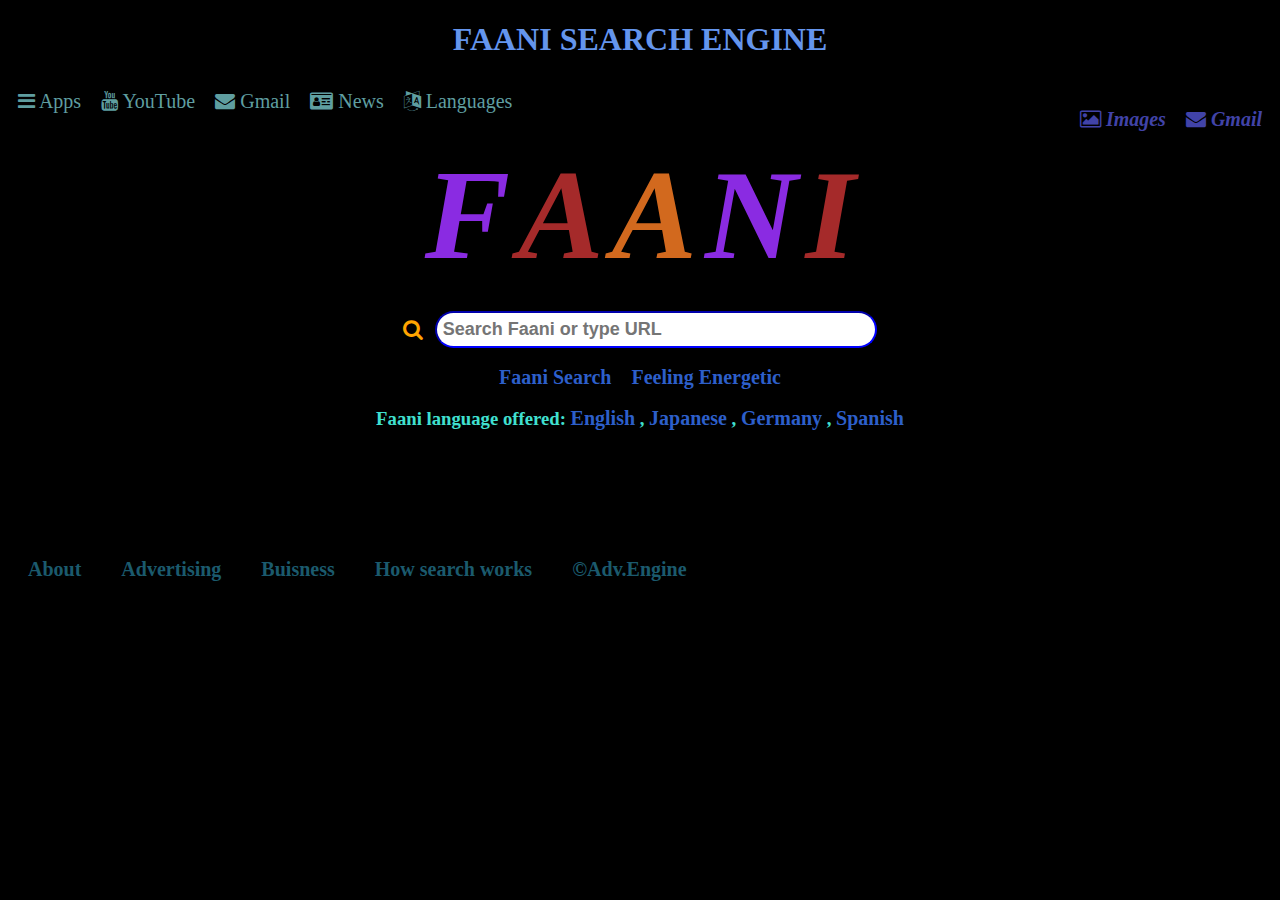
<file: index.html>
<!DOCTYPE html>
<html lang="en">

<head>
    <meta charset="UTF-8">
    <meta http-equiv="X-UA-Compatible" content="IE=edge">
    <meta name="viewport" content="width=device-width, initial-scale=1.0">
    <title>Faani</title>
    <link rel="stylesheet" href="style.css">
    <link rel="apple-touch-icon" sizes="180x180" href="favicon/apple-touch-icon.png">
    <link rel="icon" type="image/png" sizes="32x32" href="favicon/favicon-32x32.png">
    <link rel="icon" type="image/png" sizes="16x16" href="favicon/favicon-16x16.png">
    <link rel="manifest" href="favicon/site.webmanifest">
    <link rel="stylesheet" href="https://cdnjs.cloudflare.com/ajax/libs/font-awesome/4.7.0/css/font-awesome.min.css">
</head>

<body>
    <header>
        <center>
            <h1>FAANI SEARCH ENGINE</h1>
        </center>

    </header>
    <nav>
        <a href="http://www.apps.com"> <i class="fa fa-reorder"></i> Apps</a>
        <a href="http://www.youtube.com"> <i class="fa fa-youtube"></i> YouTube</a>
        <a href="http://www.gmail.com"> <i class="fa fa-envelope"></i> Gmail</a>
        <a href="http://www.news.com"> <i class="fa fa-id-card"></i> News</a>
        <a href="http://www.languages.com"> <i class="fa fa-language"></i> Languages</a>
    </nav>
    <br>
    <b>
        <a href="http://www.gmail.com"><em class="ghj"> <i class="fa fa-envelope"></i> Gmail</em></a>
        <a href="http://www.Images.com"><em class="ghj"> <i class="fa fa-image"></i> Images</em></a>
    </b>
    <br>
    <h1>
        <center><em class="special">F</em>
            <em class="secret">A</em>
            <em class="exclusive">A</em>
            <em class="special">N</em>
            <em class="secret">I</em>
        </center>
    </h1>
    <center> <i class="fa fa-search fa-lg style"></i>&nbsp; &nbsp;<input type="search" name="FAANI" id="FAANI" size=50
            placeholder="Search Faani or type URL"></center>
    <br>
    <center><a href="http://www.search.com"> <b> Faani Search</b></a>&nbsp;&nbsp;&nbsp;&nbsp; <a
            href="https://divethru.com/feeling-energetic-a-guide-to-your-emotions"> <b> Feeling Energetic </b> </a>
    </center>
    <center>
        <h3>Faani language offered: <a href="#">English</a>&nbsp;,&nbsp;<a href="#">Japanese</a>&nbsp;,&nbsp;<a
                href="#">Germany</a>&nbsp;,&nbsp;<a href="#">Spanish</a> </h3>
    </center>
    <footer>
        <h3 id="Navigation"></h3>
        <a href="#">About</a>
        <a href="#">Advertising</a>
        <a href="#">Buisness</a>
        <a href="#">How search works</a>
        <a class="adv" href="#">&copy;Adv.Engine</a>
    </footer>


</body>

</html>
</file>
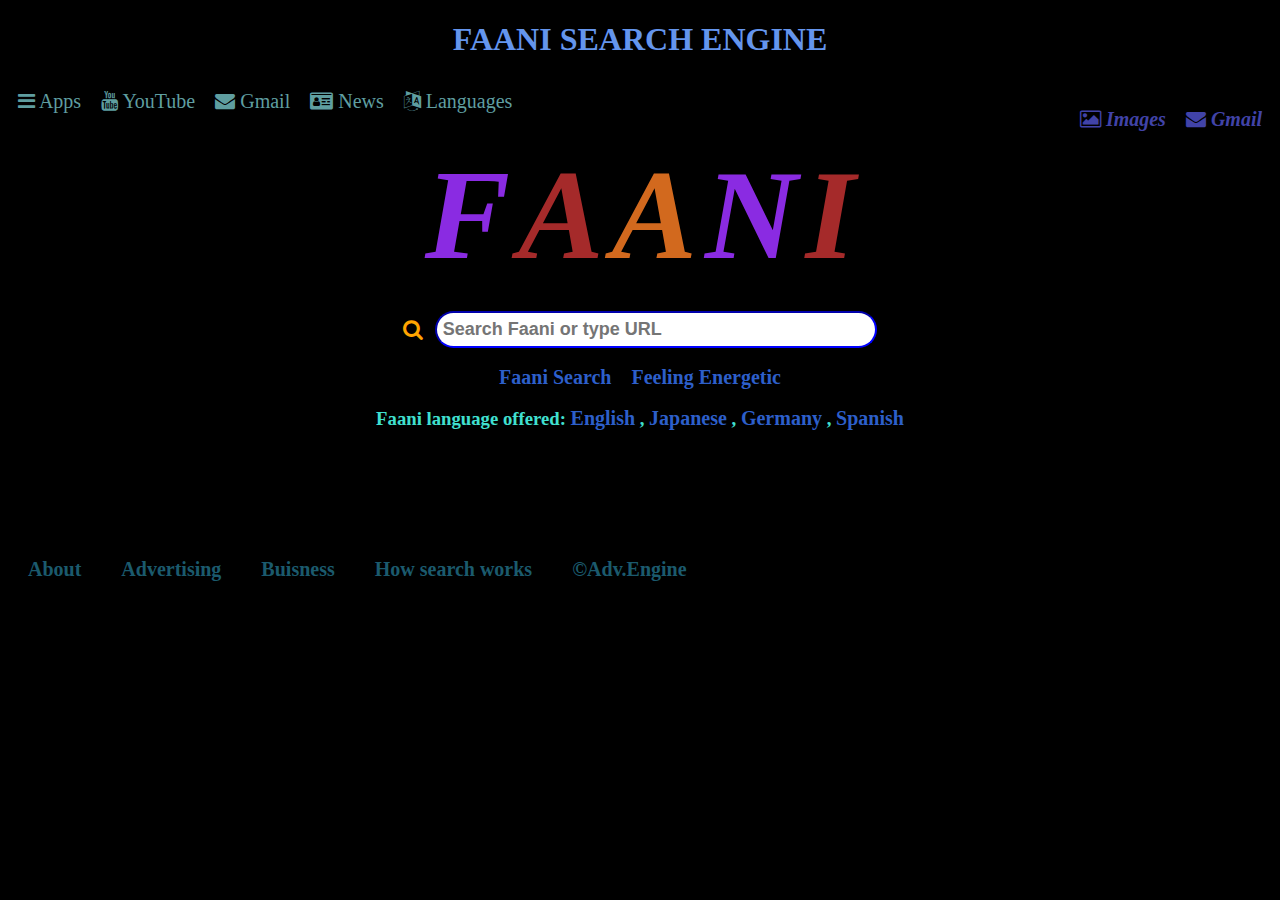
<file: search.html>
<!DOCTYPE html>
<html lang="en">

<head>
    <meta charset="UTF-8">
    <meta http-equiv="X-UA-Compatible" content="IE=edge">
    <meta name="viewport" content="width=device-width, initial-scale=1.0">
    <title>Faani</title>
    <link rel="stylesheet" href="search.css">
    <link rel="apple-touch-icon" sizes="180x180" href="favicon/apple-touch-icon.png">
    <link rel="icon" type="image/png" sizes="32x32" href="favicon/favicon-32x32.png">
    <link rel="icon" type="image/png" sizes="16x16" href="favicon/favicon-16x16.png">
    <link rel="manifest" href="favicon/site.webmanifest">
    <link rel="stylesheet" href="https://cdnjs.cloudflare.com/ajax/libs/font-awesome/4.7.0/css/font-awesome.min.css">
</head>

<body>
    <header>
        <center>
            <h1>FAANI SEARCH ENGINE</h1>
        </center>

    </header>
    <nav>
        <a href="http://www.apps.com"> <i class="fa fa-reorder"></i> Apps</a>
        <a href="http://www.youtube.com"> <i class="fa fa-youtube"></i> YouTube</a>
        <a href="http://www.gmail.com"> <i class="fa fa-envelope"></i> Gmail</a>
        <a href="http://www.news.com"> <i class="fa fa-id-card"></i> News</a>
        <a href="http://www.languages.com"> <i class="fa fa-language"></i> Languages</a>
    </nav>
    <br>
    <b>
        <a href="http://www.gmail.com"><em class="ghj"> <i class="fa fa-envelope"></i> Gmail</em></a>
        <a href="http://www.Images.com"><em class="ghj"> <i class="fa fa-image"></i> Images</em></a>
    </b>
    <br>
    <h1>
        <center><em class="special">F</em>
            <em class="secret">A</em>
            <em class="exclusive">A</em>
            <em class="special">N</em>
            <em class="secret">I</em>
        </center>
    </h1>
    <center> <i class="fa fa-search fa-lg style"></i>&nbsp; &nbsp;<input type="search" name="FAANI" id="FAANI" size=50
            placeholder="Search Faani or type URL"></center>
    <br>
    <center><a href="http://www.search.com"> <b> Faani Search</b></a>&nbsp;&nbsp;&nbsp;&nbsp; <a
            href="https://divethru.com/feeling-energetic-a-guide-to-your-emotions"> <b> Feeling Energetic </b> </a>
    </center>
    <center>
        <h3>Faani language offered: <a href="#">English</a>&nbsp;,&nbsp;<a href="#">Japanese</a>&nbsp;,&nbsp;<a
                href="#">Germany</a>&nbsp;,&nbsp;<a href="#">Spanish</a> </h3>
    </center>
    <footer>
        <h3 id="Navigation"></h3>
        <a href="#">About</a>
        <a href="#">Advertising</a>
        <a href="#">Buisness</a>
        <a href="#">How search works</a>
        <a class="adv" href="#">&copy;Adv.Engine</a>
    </footer>


</body>

</html>
</file>
<file: style.css>
* {
  text-decoration: none;
}

html {
  background-color: black;
}

.style {
  color: orange;
}

.special {
  color: blueviolet;
  font-family: cursive;
  font-size: 400%;
}

.secret {
  color: brown;
  font-family: cursive;
  font-size: 400%;
}

a {
  font-size: 20px;
  color: rgb(45, 95, 202);
}

.exclusive {
  color: chocolate;
  font-family: cursive;
  font-size: 400%;
}

h1 {
  color: cornflowerblue;
}

nav a {
  font-size: 20px;
  padding: 10px;
  text-align: center;
  float: left;
  color: cadetblue;
}

.ghj {
  padding: 10px;
  float: right;
  color: rgb(65, 67, 168);
  font-size: 20px;
}

.ghj:hover {
  color: aquamarine;
}
footer {
  display: inline-block;
  margin-top: 70px;
}

footer a {
  font-weight: 600;
  font-size: 20px;
  padding: 20px;
  float: left;
  color: rgb(27, 90, 109);
}

h3 {
  color: turquoise;
}

a:hover {
  color: rgb(129, 72, 134);
}

input {
  color: firebrick;
  border-color: blue;
}

input[type="search"] {
  width: 35%;
  padding: 6px;
  border-radius: 20px;
  font-weight: 700;
  font-size: large;
}

.adv {
  float: right;
}
</file>
<file: search.css>
* {
  text-decoration: none;
}

html {
  background-color: black;
}

.style {
  color: orange;
}

.special {
  color: blueviolet;
  font-family: cursive;
  font-size: 400%;
}

.secret {
  color: brown;
  font-family: cursive;
  font-size: 400%;
}

a {
  font-size: 20px;
  color: rgb(45, 95, 202);
}

.exclusive {
  color: chocolate;
  font-family: cursive;
  font-size: 400%;
}

h1 {
  color: cornflowerblue;
}

nav a {
  font-size: 20px;
  padding: 10px;
  text-align: center;
  float: left;
  color: cadetblue;
}

.ghj {
  padding: 10px;
  float: right;
  color: rgb(65, 67, 168);
  font-size: 20px;
}

.ghj:hover {
  color: aquamarine;
}
footer {
  display: inline-block;
  margin-top: 70px;
}

footer a {
  font-weight: 600;
  font-size: 20px;
  padding: 20px;
  float: left;
  color: rgb(27, 90, 109);
}

h3 {
  color: turquoise;
}

a:hover {
  color: rgb(129, 72, 134);
}

input {
  color: firebrick;
  border-color: blue;
}

input[type="search"] {
  width: 35%;
  padding: 6px;
  border-radius: 20px;
  font-weight: 700;
  font-size: large;
}

.adv {
  float: right;
}
</file>
